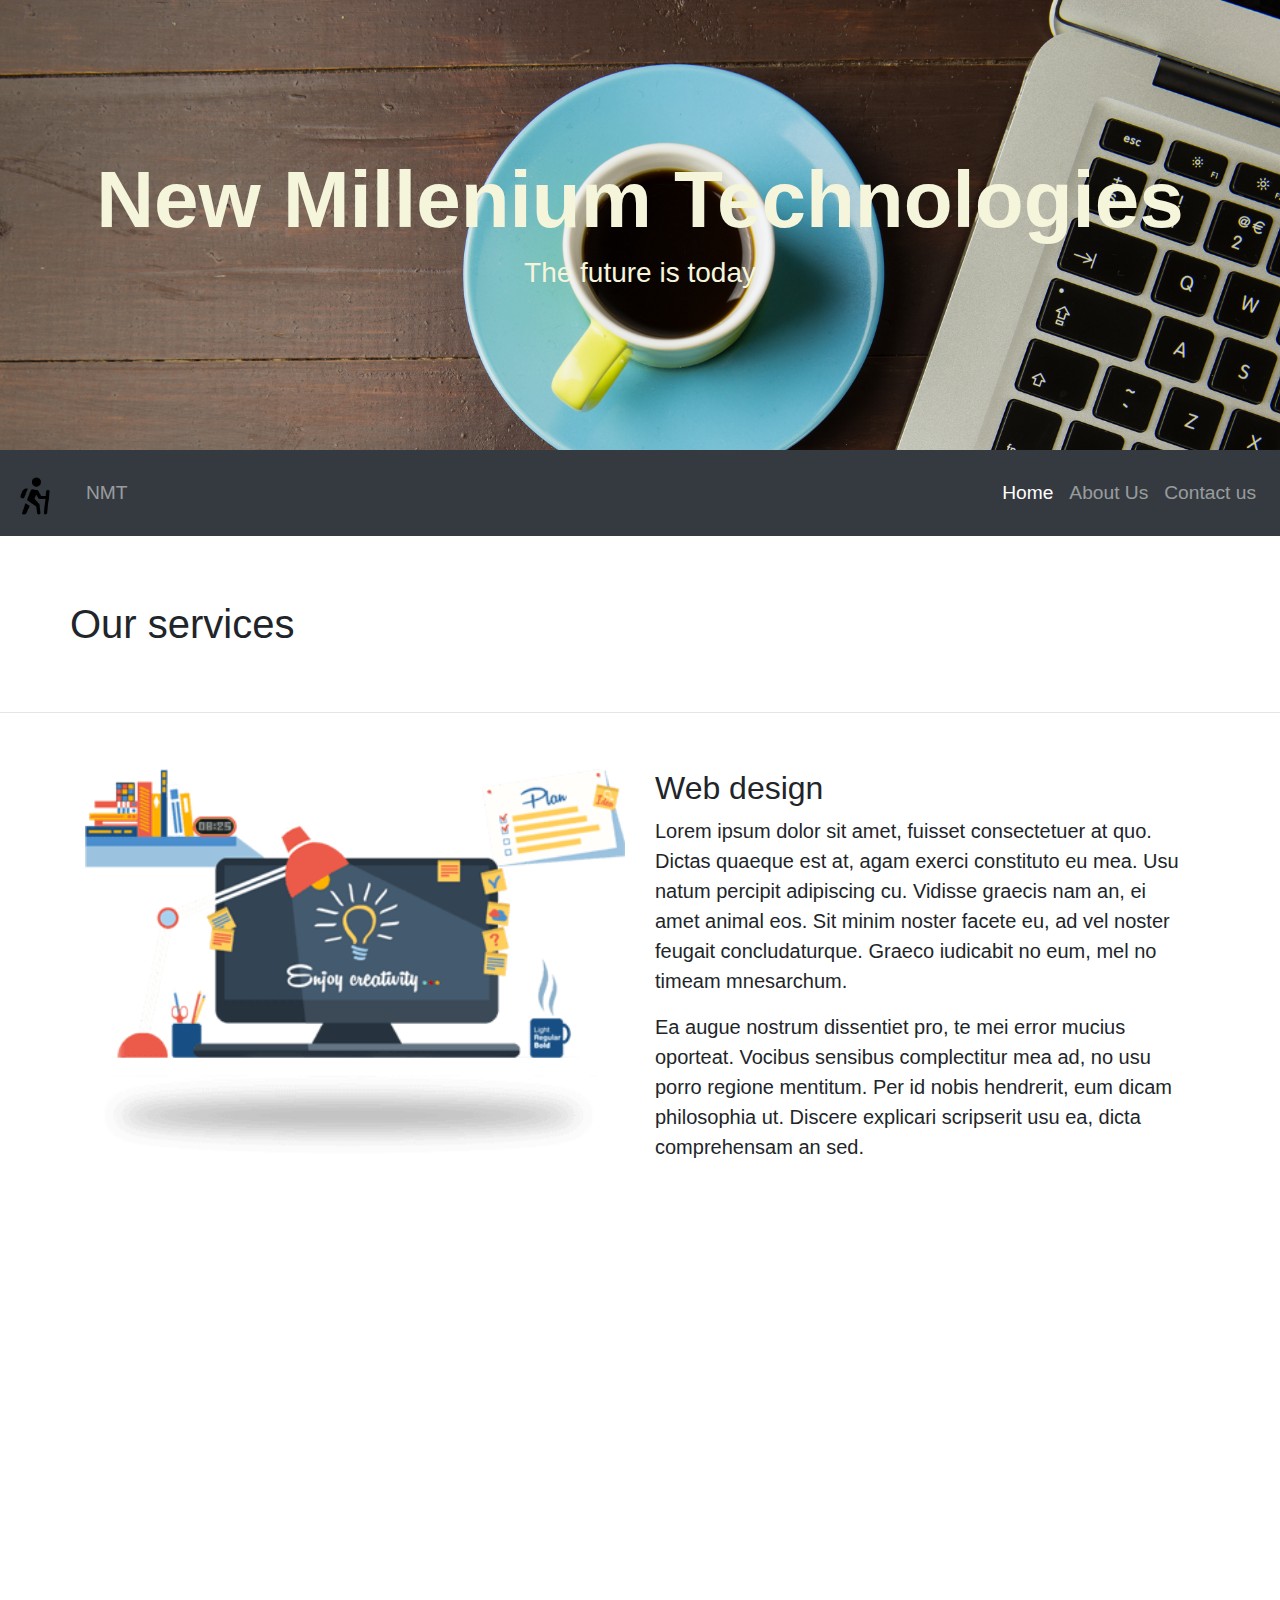
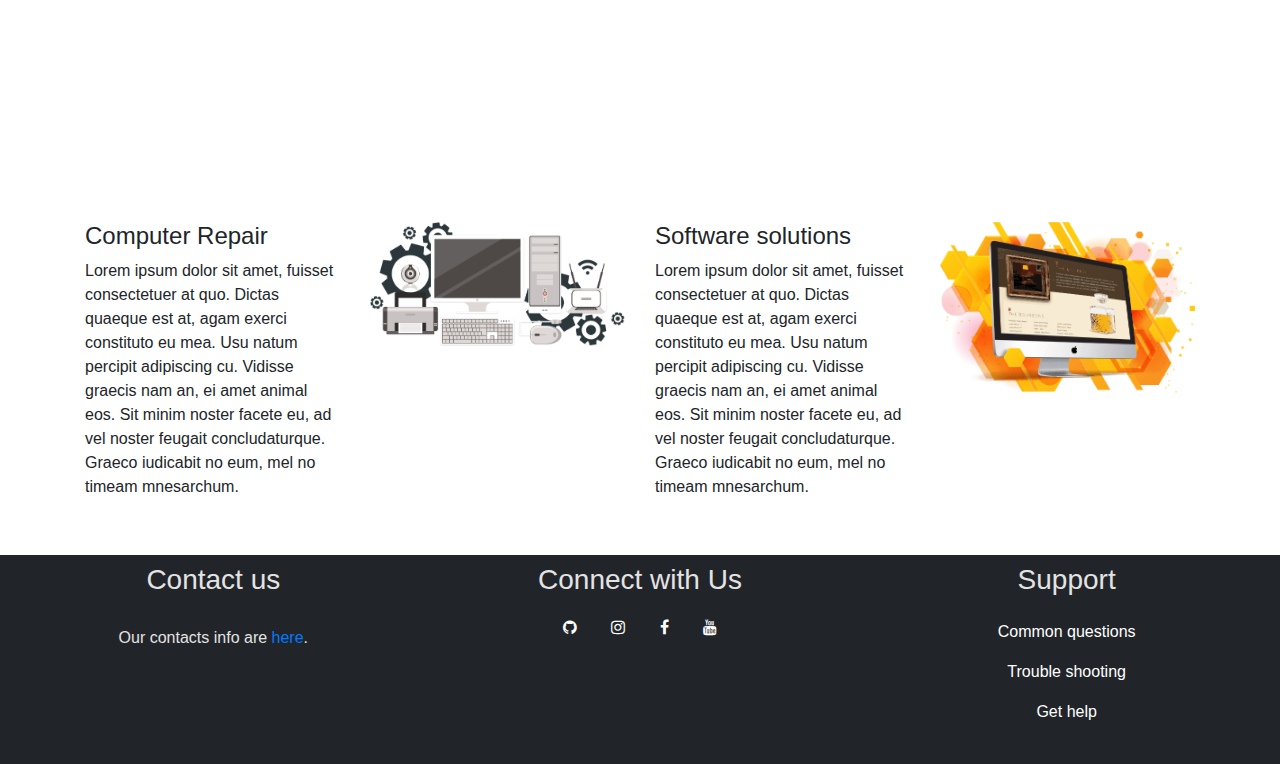
<file: index.html>
<!doctype html>
<html lang="en">
  <head>
    <!-- Required meta tags -->
    <meta charset="utf-8">
    <meta name="viewport" content="width=device-width, initial-scale=1, shrink-to-fit=no">

    <!-- Bootstrap CSS -->
    <link rel="stylesheet" href="https://use.fontawesome.com/releases/v5.7.2/css/all.css" integrity="sha384-fnmOCqbTlWIlj8LyTjo7mOUStjsKC4pOpQbqyi7RrhN7udi9RwhKkMHpvLbHG9Sr" crossorigin="anonymous">
    <link rel="stylesheet" href="https://maxcdn.bootstrapcdn.com/bootstrap/4.0.0/css/bootstrap.min.css" integrity="sha384-Gn5384xqQ1aoWXA+058RXPxPg6fy4IWvTNh0E263XmFcJlSAwiGgFAW/dAiS6JXm" crossorigin="anonymous">
    <link rel="stylesheet" href="bootstrap/css/bootstrap.min.css" integrity="sha384-GJzZqFGwb1QTTN6wy59ffF1BuGJpLSa9DkKMp0DgiMDm4iYMj70gZWKYbI706tWS" crossorigin="anonymous">
    <link rel="icon" href="img/walk.png" type="image/png" sizes="16x16">
    <link rel="stylesheet" href="bootstrap/style.css">
    <link rel="stylesheet" href="https://cdnjs.cloudflare.com/ajax/libs/font-awesome/4.7.0/css/font-awesome.min.css">


    <title>NMT- Home</title>
  </head>
  <body>
    
    <div id="home" style="margin-bottom:0px; ">
        <div class="landing-text col-xs-12">
            <h1>New Millenium Technologies</h1>
            <h3>The future is today</h3>
          </div>
    </div>
  
    <nav class="navbar navbar-expand-md navbar-dark bg-dark sticky-top">

      <button class="navbar-toggler" data-toggle="collapse" data-target="#collapse_target">
        <span class="navbar-toggler-icon"></span>
      </button>
      
      <div class="collapse navbar-collapse" id="collapse_target">
      <a class="navbar-brand"><img src="img/walk.png" style="height: 40px; width: 40px;"></a>
      <span class="navbar-text">NMT</span>

      <ul class="navbar-nav ml-auto">
        <li class="navbar-item">
          <a class="nav-link active" href="#">Home</a>
        </li>
        <li class="navbar-item">
            <a class="nav-link" href="#">About Us</a>
          </li>
          
          <li class="navbar-item">
              <a class="nav-link" href="contact.html">Contact us</a>
            </li>
      </ul>
    </div>
    </nav>

    <br>
    
    <div class="padding">
        <div class="container">
          <div class="row" >
              <div class="col-sm-6-offset-3">
              <h1 style="text-align:center;">Our services</h1>
              </div>
          </div>
          
          </div>
        </div>
        <hr/>
    

    <div class="padding">
      <div class="container">
        <div class="row">
          <div class="col-md-6 col-xs-12">
              <img src="img/webdesign.png">
          </div>
          <div class="col-md-6 col-xs-12">
            <h2>Web design</h2>
            <p class="lead">
              Lorem ipsum dolor sit amet, fuisset consectetuer at quo.
               Dictas quaeque est at, agam exerci constituto eu mea. Usu natum percipit adipiscing cu. 
               Vidisse graecis nam an, ei amet animal eos. Sit minim noster facete eu, ad vel noster feugait concludaturque. 
              Graeco iudicabit no eum, mel no timeam mnesarchum.
            </p>
            <p class="lead">
                Ea augue nostrum dissentiet pro, te mei error mucius oporteat.
                Vocibus sensibus complectitur mea ad, no usu porro regione mentitum.
                 Per id nobis hendrerit, eum dicam philosophia ut. 
                 Discere explicari scripserit usu ea, dicta comprehensam an sed. 
                 
            </p>
            
            </div>
        </div>
      </div>
    </div>



    <div id="fixed">
      </div>

<br>

    <div class="padding">
      <div class="container">
        <div class="row">
            <div class="col-lg-3 col-md-6 col-sm-6 col-xs-12">
              <h4>Computer Repair</h4>
              <p>Lorem ipsum dolor sit amet, fuisset consectetuer at quo.
                  Dictas quaeque est at, agam exerci constituto eu mea. Usu natum percipit adipiscing cu. 
                  Vidisse graecis nam an, ei amet animal eos. Sit minim noster facete eu, ad vel noster feugait concludaturque. 
                 Graeco iudicabit no eum, mel no timeam mnesarchum.</p>
              </div>
            <div class="col-lg-3 col-md-6 col-sm-6 col-xs-12">
              <img src="img/bg-computer.png" class="img-responsive">
              </div>
            <div class="col-lg-3 col-md-6 col-sm-6 col-xs-12">
              <h4>Software solutions</h4>
              <p>Lorem ipsum dolor sit amet, fuisset consectetuer at quo.
                  Dictas quaeque est at, agam exerci constituto eu mea. Usu natum percipit adipiscing cu. 
                  Vidisse graecis nam an, ei amet animal eos. Sit minim noster facete eu, ad vel noster feugait concludaturque. 
                 Graeco iudicabit no eum, mel no timeam mnesarchum.</p>
              </div>
            <div class="col-lg-3 col-md-6 col-sm-6 col-xs-12">
              <img src="img/webdesign-banner.png" class="class="img-responsive"">
              </div>

        </div>
      </div>
    </div>

  <footer class="container-fluid text-center">
    <div class="row">
      <div class="col-sm-4">
        <h3>Contact us</h3>
        <br>
        <h6>Our contacts info are <a href="#">here</a>.</h6>
      </div>
      <div class="col-sm-4">
        <h3>Connect with Us</h3>
        <a href="#" class="fa fa-github" ></i></a>
        <a href="#" class="fa fa-instagram"></a>
        <a href="#" class="fa fa-facebook"></a>
        <a href="#" class="fa fa-youtube"></a>
        
        </div>
        <div class="col-sm-4">
          <h3>Support</h3>
          
          <ul>
       <li><a href="#" class="nav-link">Common questions</a></li>
       <li>  <a href="#" >Trouble shooting</a></li> 
       <li><a href="#" >Get help</a></li>  
      </ul>
          </div>
    </div>
  </footer>

   

    <!-- Optional JavaScript -->
    <!-- jQuery first, then Popper.js, then Bootstrap JS -->
    <script src="https://cdnjs.cloudflare.com/ajax/libs/popper.js/1.12.9/umd/popper.min.js" integrity="sha384-ApNbgh9B+Y1QKtv3Rn7W3mgPxhU9K/ScQsAP7hUibX39j7fakFPskvXusvfa0b4Q" crossorigin="anonymous"></script>
    <script src="https://maxcdn.bootstrapcdn.com/bootstrap/4.0.0/js/bootstrap.min.js" integrity="sha384-JZR6Spejh4U02d8jOt6vLEHfe/JQGiRRSQQxSfFWpi1MquVdAyjUar5+76PVCmYl" crossorigin="anonymous"></script>
    <script src="https://code.jquery.com/jquery-3.3.1.slim.min.js" integrity="sha384-q8i/X+965DzO0rT7abK41JStQIAqVgRVzpbzo5smXKp4YfRvH+8abtTE1Pi6jizo" crossorigin="anonymous"></script>
    <script src="https://stackpath.bootstrapcdn.com/bootstrap/4.2.1/js/bootstrap.min.js" integrity="sha384-B0UglyR+jN6CkvvICOB2joaf5I4l3gm9GU6Hc1og6Ls7i6U/mkkaduKaBhlAXv9k" crossorigin="anonymous"></script>
  </body>
</html>
</file>
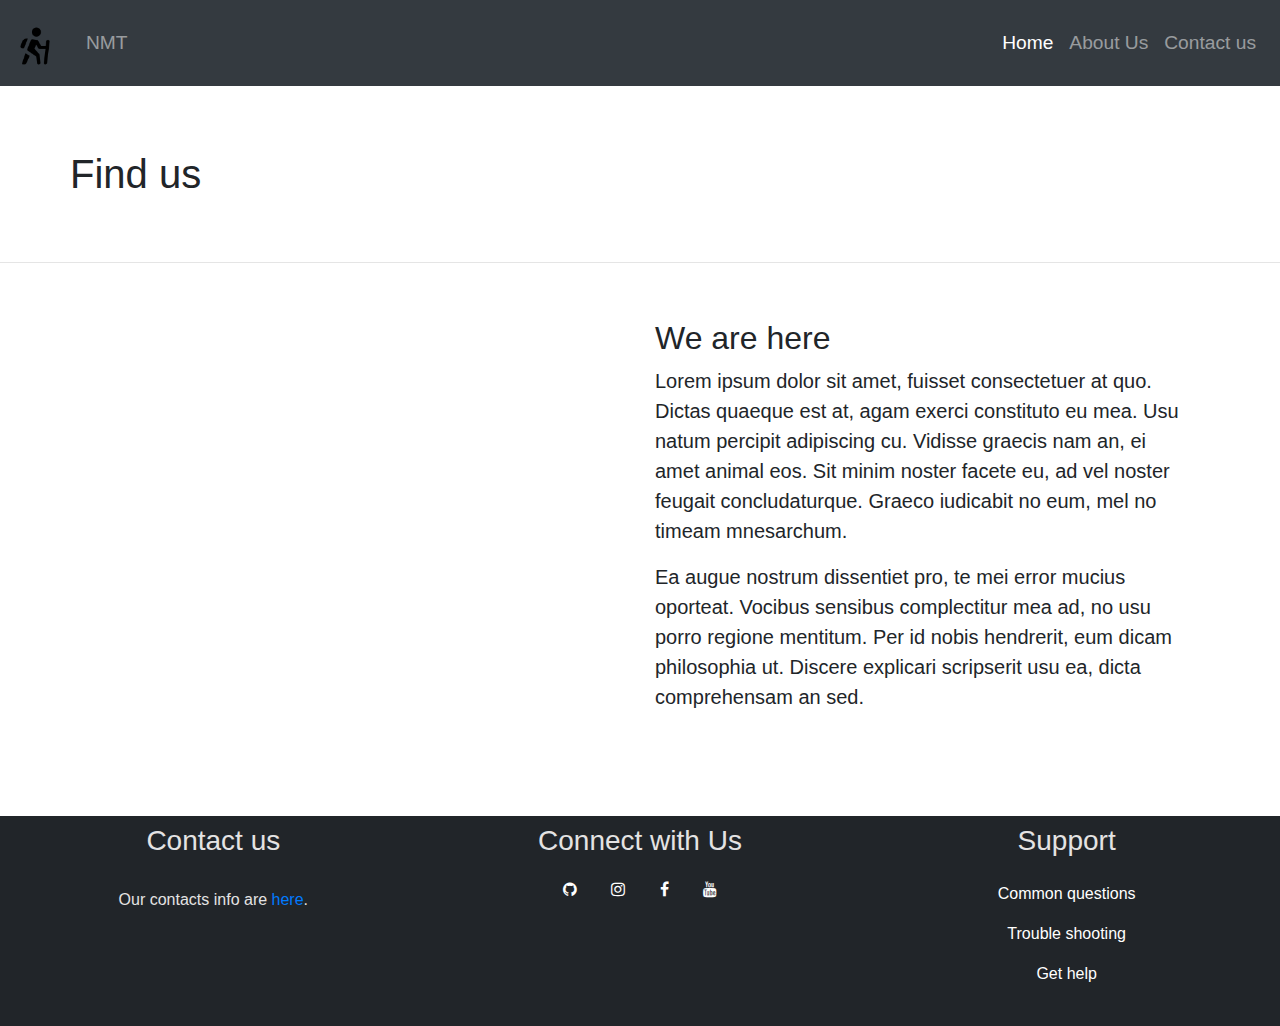
<file: contact.html>
<!doctype html>
<html lang="en">
  <head>
    <!-- Required meta tags -->
    <meta charset="utf-8">
    <meta name="viewport" content="width=device-width, initial-scale=1, shrink-to-fit=no">

    <!-- Bootstrap CSS -->
    <link rel="stylesheet" href="https://use.fontawesome.com/releases/v5.7.2/css/all.css" integrity="sha384-fnmOCqbTlWIlj8LyTjo7mOUStjsKC4pOpQbqyi7RrhN7udi9RwhKkMHpvLbHG9Sr" crossorigin="anonymous">
    <link rel="stylesheet" href="https://maxcdn.bootstrapcdn.com/bootstrap/4.0.0/css/bootstrap.min.css" integrity="sha384-Gn5384xqQ1aoWXA+058RXPxPg6fy4IWvTNh0E263XmFcJlSAwiGgFAW/dAiS6JXm" crossorigin="anonymous">
    <link rel="stylesheet" href="bootstrap/css/bootstrap.min.css" integrity="sha384-GJzZqFGwb1QTTN6wy59ffF1BuGJpLSa9DkKMp0DgiMDm4iYMj70gZWKYbI706tWS" crossorigin="anonymous">
    <link rel="icon" href="img/walk.png" type="image/png" sizes="16x16">
    <link rel="stylesheet" href="bootstrap/style.css">
    <link rel="stylesheet" href="https://cdnjs.cloudflare.com/ajax/libs/font-awesome/4.7.0/css/font-awesome.min.css">


    <title>NMT- Home</title>
  </head>
  <body>
  
    <nav class="navbar navbar-expand-md navbar-dark bg-dark sticky-top">

      <button class="navbar-toggler" data-toggle="collapse" data-target="#collapse_target">
        <span class="navbar-toggler-icon"></span>
      </button>
      
      <div class="collapse navbar-collapse" id="collapse_target">
      <a class="navbar-brand"><img src="img/walk.png" style="height: 40px; width: 40px;"></a>
      <span class="navbar-text">NMT</span>

      <ul class="navbar-nav ml-auto">
        <li class="navbar-item">
          <a class="nav-link active" href="#">Home</a>
        </li>
        <li class="navbar-item">
            <a class="nav-link" href="#">About Us</a>
          </li>
          
          <li class="navbar-item">
              <a class="nav-link" href="contact.html">Contact us</a>
            </li>
      </ul>
    </div>
    </nav>

    <br>
    
    <div class="padding">
        <div class="container">
          <div class="row" >
              <div class="col-sm-6-offset-3">
              <h1 style="text-align:center;">Find us</h1>
              </div>
          </div>
          
          </div>
        </div>
        <hr/>
    

    <div class="padding">
      <div class="container">
        <div class="row">
          <div class="col-md-6 col-xs-12">
                <iframe style="width: 100%;border-radius: 8px;" src="https://www.google.com/maps/embed?pb=!1m14!1m12!1m3!1d3988.6829750812653!2d36.9201351147541!3d-1.366895599003065!2m3!1f0!2f0!3f0!3m2!1i1024!2i768!4f13.1!5e0!3m2!1sen!2sus!4v1550219361011" width="600" height="450" frameborder="0" style="border:0" allowfullscreen></iframe>
          </div>
          <div class="col-md-6 col-xs-12">
            <h2>We are here</h2>
            <p class="lead">
              Lorem ipsum dolor sit amet, fuisset consectetuer at quo.
               Dictas quaeque est at, agam exerci constituto eu mea. Usu natum percipit adipiscing cu. 
               Vidisse graecis nam an, ei amet animal eos. Sit minim noster facete eu, ad vel noster feugait concludaturque. 
              Graeco iudicabit no eum, mel no timeam mnesarchum.
            </p>
            <p class="lead">
                Ea augue nostrum dissentiet pro, te mei error mucius oporteat.
                Vocibus sensibus complectitur mea ad, no usu porro regione mentitum.
                 Per id nobis hendrerit, eum dicam philosophia ut. 
                 Discere explicari scripserit usu ea, dicta comprehensam an sed. 
                 
            </p>
            
            </div>
        </div>
      </div>
    </div>



    




  <footer class="container-fluid text-center">
    <div class="row">
      <div class="col-sm-4">
        <h3>Contact us</h3>
        <br>
        <h6>Our contacts info are <a href="#">here</a>.</h6>
      </div>
      <div class="col-sm-4">
        <h3>Connect with Us</h3>
        <a href="#" class="fa fa-github" ></i></a>
        <a href="#" class="fa fa-instagram"></a>
        <a href="#" class="fa fa-facebook"></a>
        <a href="#" class="fa fa-youtube"></a>
        
        </div>
        <div class="col-sm-4">
          <h3>Support</h3>
          
          <ul>
       <li><a href="#" class="nav-link">Common questions</a></li>
       <li>  <a href="#" >Trouble shooting</a></li> 
       <li><a href="#" >Get help</a></li>  
      </ul>
          </div>
    </div>
  </footer>

   

    <!-- Optional JavaScript -->
    <!-- jQuery first, then Popper.js, then Bootstrap JS -->
    <script src="https://cdnjs.cloudflare.com/ajax/libs/popper.js/1.12.9/umd/popper.min.js" integrity="sha384-ApNbgh9B+Y1QKtv3Rn7W3mgPxhU9K/ScQsAP7hUibX39j7fakFPskvXusvfa0b4Q" crossorigin="anonymous"></script>
    <script src="https://maxcdn.bootstrapcdn.com/bootstrap/4.0.0/js/bootstrap.min.js" integrity="sha384-JZR6Spejh4U02d8jOt6vLEHfe/JQGiRRSQQxSfFWpi1MquVdAyjUar5+76PVCmYl" crossorigin="anonymous"></script>
    <script src="https://code.jquery.com/jquery-3.3.1.slim.min.js" integrity="sha384-q8i/X+965DzO0rT7abK41JStQIAqVgRVzpbzo5smXKp4YfRvH+8abtTE1Pi6jizo" crossorigin="anonymous"></script>
    <script src="https://stackpath.bootstrapcdn.com/bootstrap/4.2.1/js/bootstrap.min.js" integrity="sha384-B0UglyR+jN6CkvvICOB2joaf5I4l3gm9GU6Hc1og6Ls7i6U/mkkaduKaBhlAXv9k" crossorigin="anonymous"></script>
  </body>
</html>
</file>
<file: bootstrap/style.css>
html, body{
    height: 100%;
    width: 100%;
}

.navbar{
    font-size: 1.2em;
    padding: 1% 0;
    position: sticky;

}
.navbar-brand{
    max-height: 35px;
    padding: 0px 15px 5px;
}
.navbar-default .navbar-nav li a {
    color: #D5D5D5;

}
.navbar-default .navbar-nav li a:hover, .navbar-default .navbar-nav li a.active {
    color: #FFF;

}

#home{
    background: url(../img/coffee-laptop.jpeg) no-repeat center center fixed;
    height: 50%;
    width: 100%;
    display: table;
    position: relative;
    background-size: cover;

   
}
.landing-text{
    color: beige;
    display: table-cell;
    text-align: center;
    vertical-align: middle;
}
.landing-text h1{
    font-size: 500%;
    font-weight: 700;
}
.padding{
    padding:40px 0;
}
.padding img{
    width: 100%;
}
#fixed{
    background: url(../img/laptop-coffee-computer-the-work-preview.jpg) no-repeat center center fixed;
    display: table;
    height: 60%;
    position:relative;
    width: 100%;
    background-size: cover;
}
footer{
    width: 100%;
    background-color: #212529;
    padding: 5% 5% 10% 5%;
    color: #fff;
}
.fa{
    padding: 15px;
    color: #fff;
    font-size: 25px;
}

.fa:hover{
color: #212529;
text-decoration: none;
} 
footer, ul{
    list-style-type: none;
    text-decoration: none;
}
footer, ul, li a{
    text-align: center;
   color: #FFF;
    text-decoration: none;
    display: block;
    padding: 8px 16px;
}
footer, ul, li a:hover {
    text-align: center;
   color: rgb(228, 227, 227);
    text-decoration: none;
}
</file>
